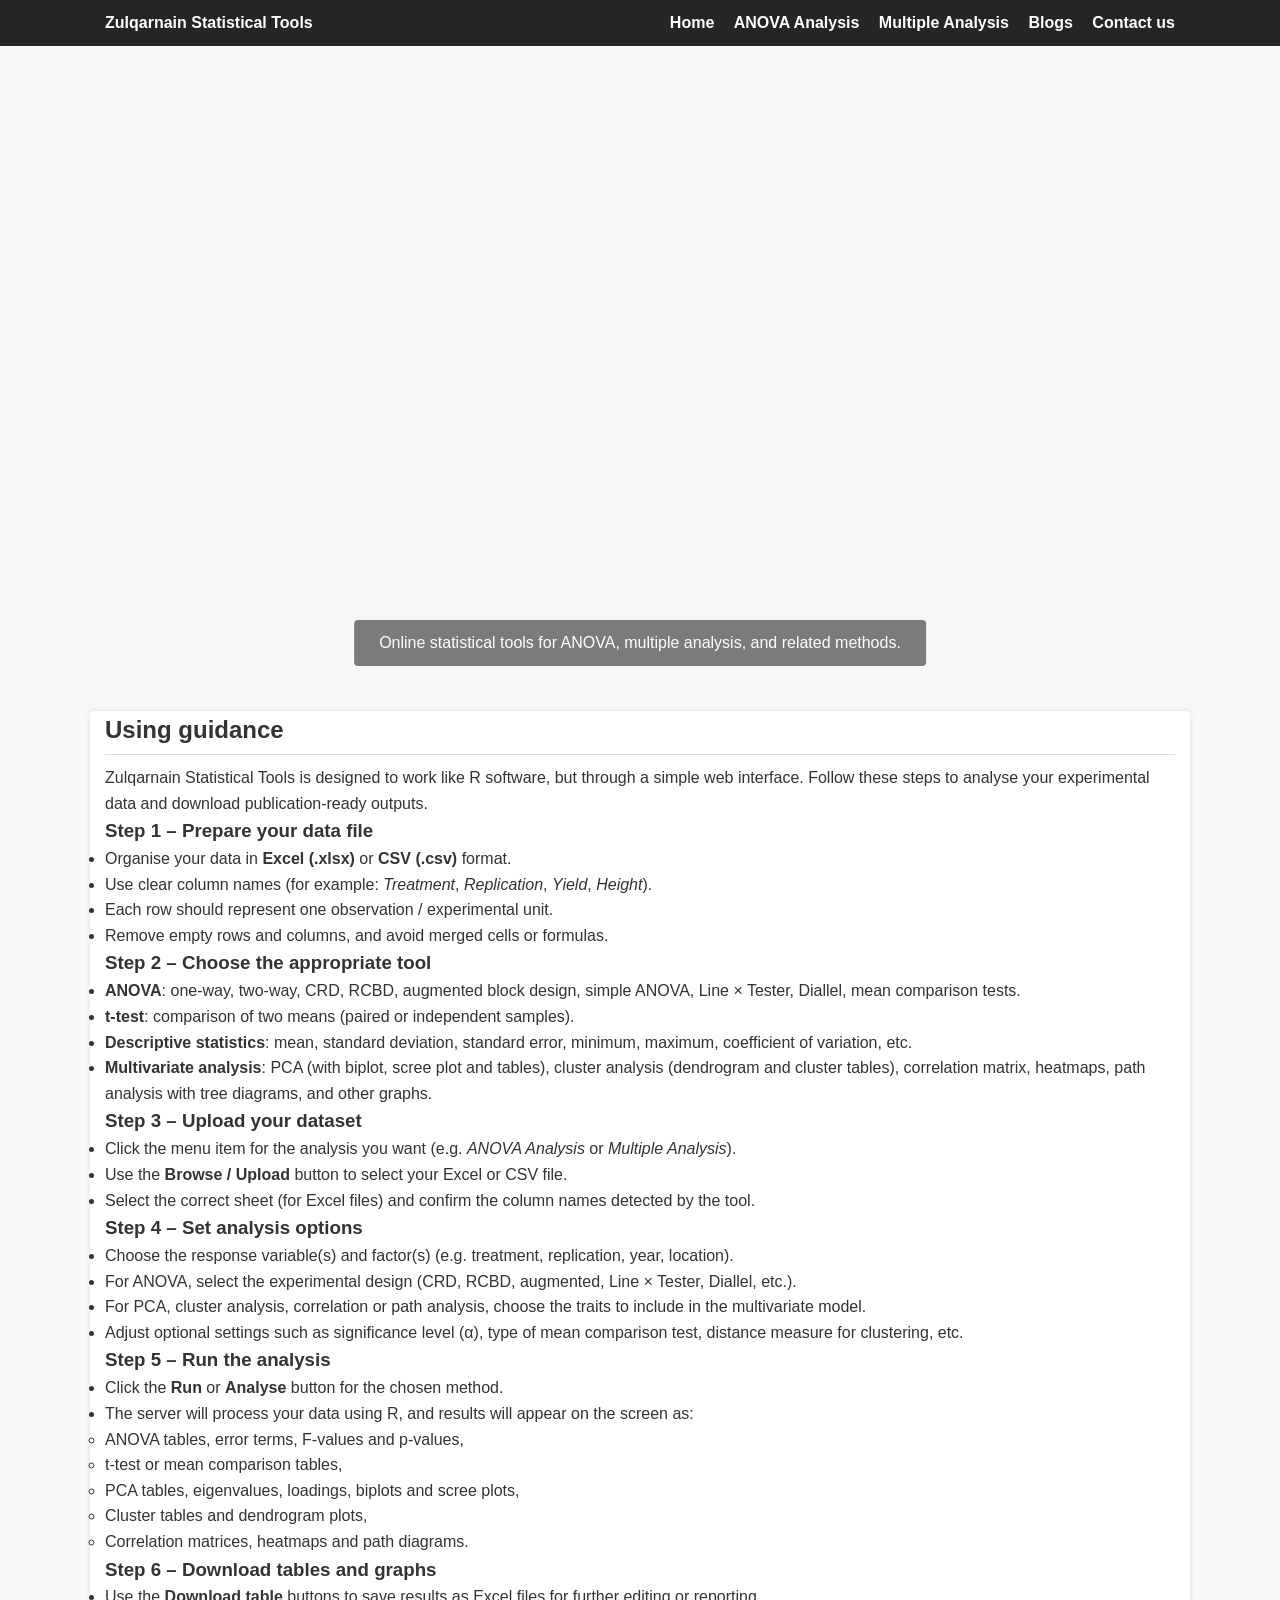
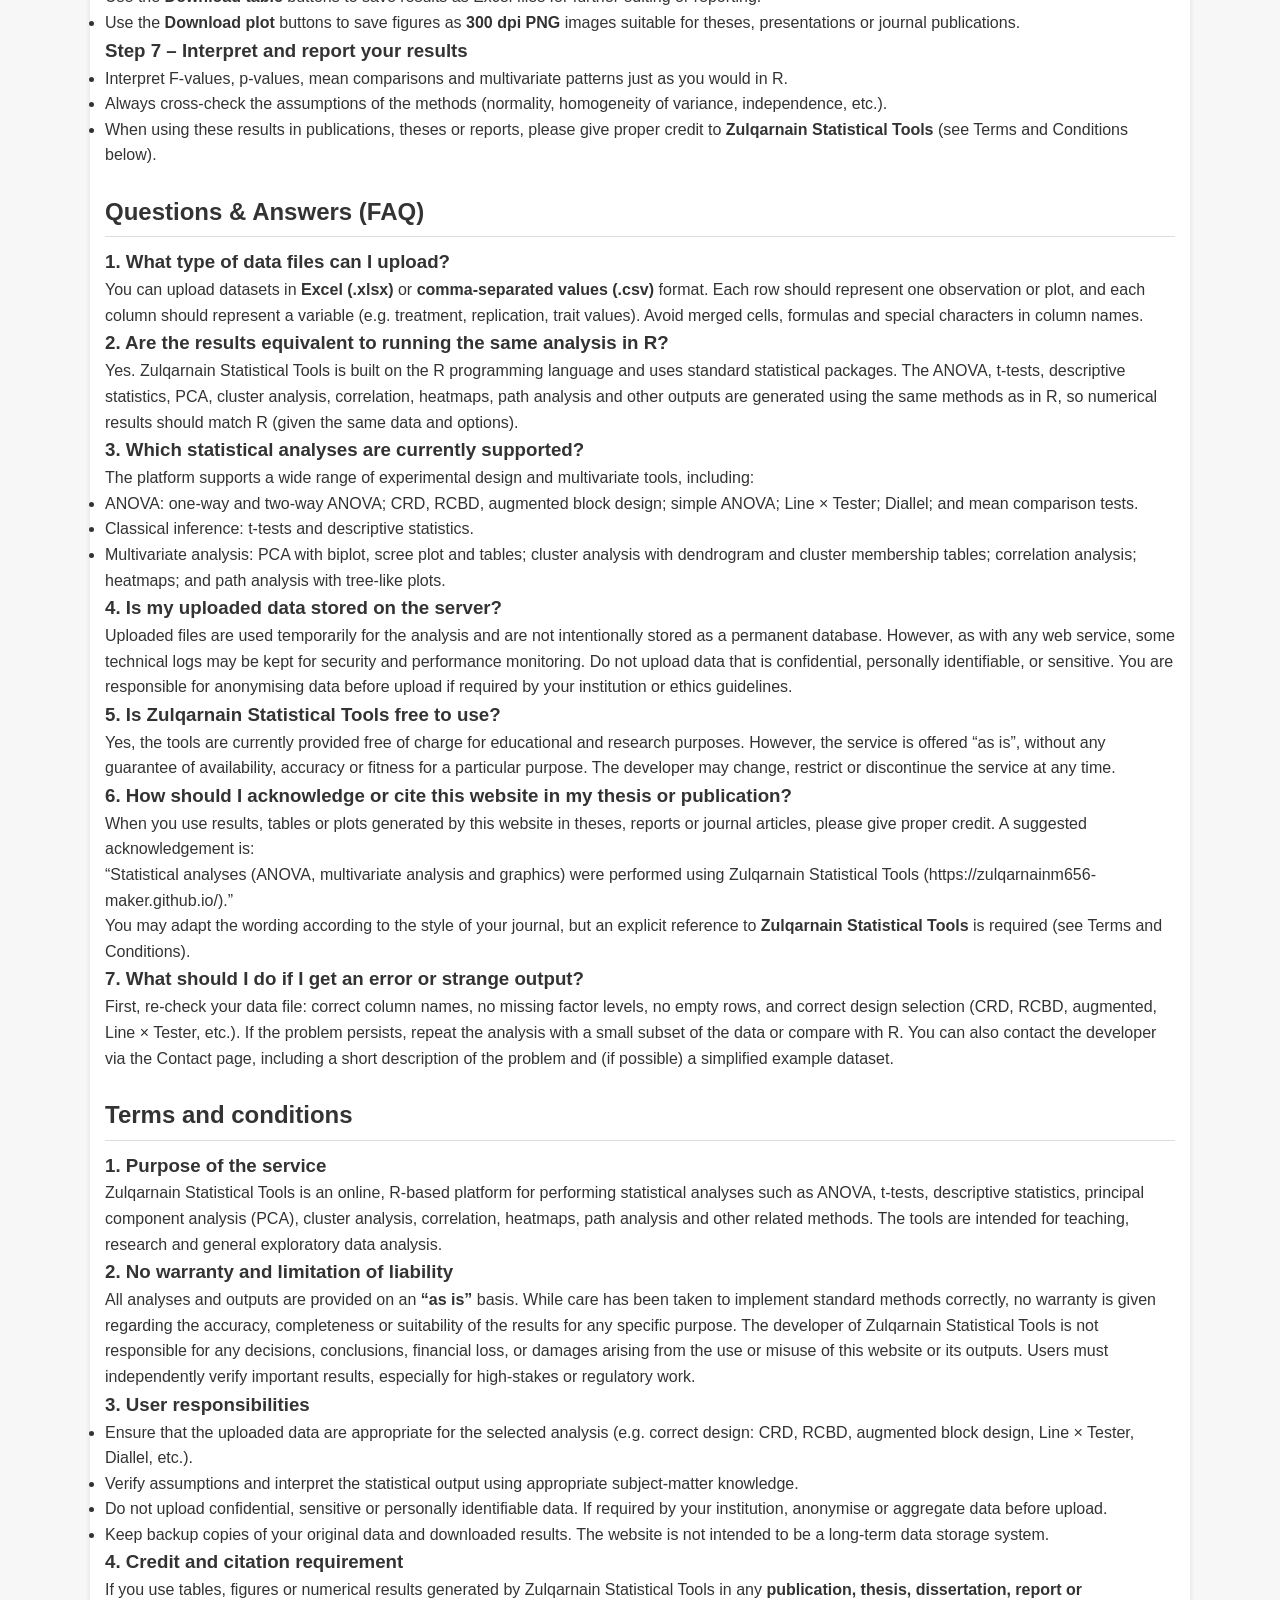
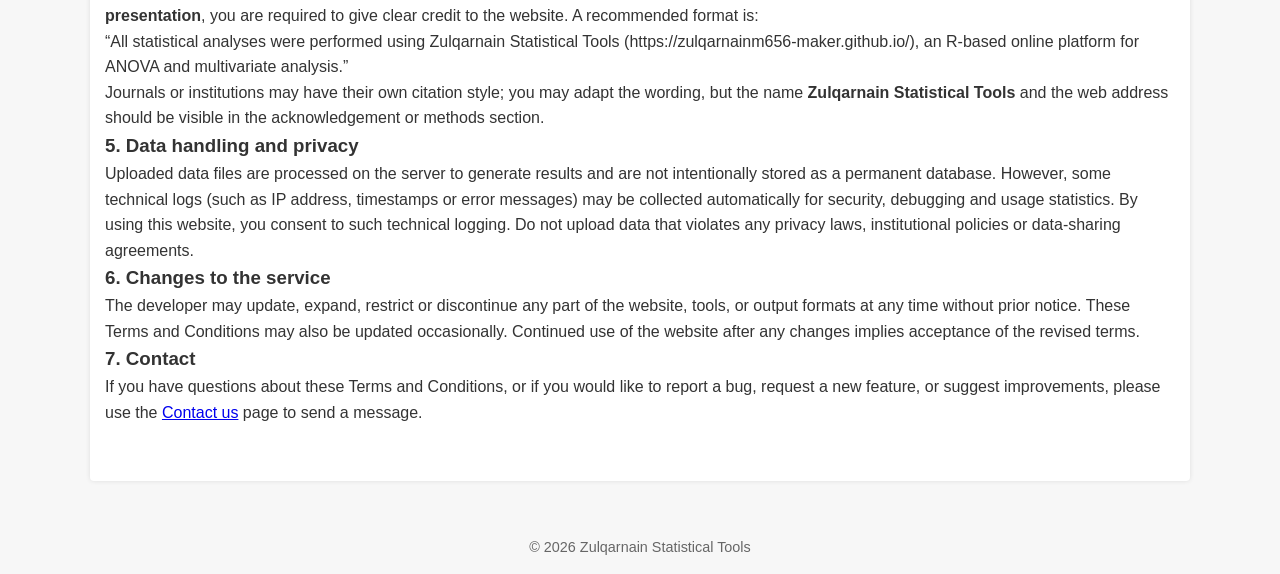
<file: index.html>
<!DOCTYPE html>
<html lang="en">
<head>
  <meta charset="UTF-8">
  <title>Zulqarnain Statistical Tools | Free Online ANOVA & Multivariate Analysis</title>

  <!-- SEO description -->
  <meta name="description" content="Zulqarnain Statistical Tools is a free online R-based platform for ANOVA, t-tests, descriptive statistics, PCA, cluster analysis, correlation, heatmaps, path analysis and more. Upload Excel or CSV experimental data and download publication-ready tables and 300 dpi plots.">

  <meta name="viewport" content="width=device-width, initial-scale=1.0">
  <link rel="stylesheet" href="style.css">
</head>
<body>

<!-- Top navigation bar -->
<header>
  <div class="nav-container">
    <div class="logo">Zulqarnain Statistical Tools</div>
    <nav>
      <a href="index.html">Home</a>
      <a href="anova.html">ANOVA Analysis</a>
      <a href="multiple.html">Multiple Analysis</a>
      <a href="blogs.html">Blogs</a>
      <a href="contact.html">Contact us</a>
    </nav>
  </div>
</header>

<!-- Hero section with full video (no cropping) -->
<div class="hero">
  <div class="video-bg">
    <video autoplay muted loop playsinline>
      <!-- IMPORTANT: file name must match your uploaded video -->
      <source src="background.mp4" type="video/mp4">
      Your browser does not support the video tag.
    </video>

    <!-- Text at bottom of video -->
    <div class="hero-overlay">
      <p>Online statistical tools for ANOVA, multiple analysis, and related methods.</p>
    </div>
  </div>
</div>

<!-- Main white content area -->
<div class="main-content">

  <!-- Adsterra container banner -->
  <section>
    <div style="margin: 10px auto; text-align: center;">
      <script async="async" data-cfasync="false" src="https://pl28390205.effectivegatecpm.com/11fd71481930a85fa5bb94b44e6e3731/invoke.js"></script>
      <div id="container-11fd71481930a85fa5bb94b44e6e3731"></div>
    </div>
  </section>

  <!-- USING GUIDANCE -->
  <section id="guidance">
    <h2>Using guidance</h2>

    <p>Zulqarnain Statistical Tools is designed to work like R software, but through a simple web interface. Follow these steps to analyse your experimental data and download publication‑ready outputs.</p>

    <h3>Step 1 – Prepare your data file</h3>
    <ul>
      <li>Organise your data in <strong>Excel (.xlsx)</strong> or <strong>CSV (.csv)</strong> format.</li>
      <li>Use clear column names (for example: <em>Treatment</em>, <em>Replication</em>, <em>Yield</em>, <em>Height</em>).</li>
      <li>Each row should represent one observation / experimental unit.</li>
      <li>Remove empty rows and columns, and avoid merged cells or formulas.</li>
    </ul>

    <h3>Step 2 – Choose the appropriate tool</h3>
    <ul>
      <li><strong>ANOVA</strong>: one‑way, two‑way, CRD, RCBD, augmented block design, simple ANOVA, Line × Tester, Diallel, mean comparison tests.</li>
      <li><strong>t‑test</strong>: comparison of two means (paired or independent samples).</li>
      <li><strong>Descriptive statistics</strong>: mean, standard deviation, standard error, minimum, maximum, coefficient of variation, etc.</li>
      <li><strong>Multivariate analysis</strong>: PCA (with biplot, scree plot and tables), cluster analysis (dendrogram and cluster tables), correlation matrix, heatmaps, path analysis with tree diagrams, and other graphs.</li>
    </ul>

    <h3>Step 3 – Upload your dataset</h3>
    <ul>
      <li>Click the menu item for the analysis you want (e.g. <em>ANOVA Analysis</em> or <em>Multiple Analysis</em>).</li>
      <li>Use the <strong>Browse / Upload</strong> button to select your Excel or CSV file.</li>
      <li>Select the correct sheet (for Excel files) and confirm the column names detected by the tool.</li>
    </ul>

    <h3>Step 4 – Set analysis options</h3>
    <ul>
      <li>Choose the response variable(s) and factor(s) (e.g. treatment, replication, year, location).</li>
      <li>For ANOVA, select the experimental design (CRD, RCBD, augmented, Line × Tester, Diallel, etc.).</li>
      <li>For PCA, cluster analysis, correlation or path analysis, choose the traits to include in the multivariate model.</li>
      <li>Adjust optional settings such as significance level (α), type of mean comparison test, distance measure for clustering, etc.</li>
    </ul>

    <h3>Step 5 – Run the analysis</h3>
    <ul>
      <li>Click the <strong>Run</strong> or <strong>Analyse</strong> button for the chosen method.</li>
      <li>The server will process your data using R, and results will appear on the screen as:</li>
      <ul>
        <li>ANOVA tables, error terms, F‑values and p‑values,</li>
        <li>t‑test or mean comparison tables,</li>
        <li>PCA tables, eigenvalues, loadings, biplots and scree plots,</li>
        <li>Cluster tables and dendrogram plots,</li>
        <li>Correlation matrices, heatmaps and path diagrams.</li>
      </ul>
    </ul>

    <h3>Step 6 – Download tables and graphs</h3>
    <ul>
      <li>Use the <strong>Download table</strong> buttons to save results as Excel files for further editing or reporting.</li>
      <li>Use the <strong>Download plot</strong> buttons to save figures as <strong>300 dpi PNG</strong> images suitable for theses, presentations or journal publications.</li>
    </ul>

    <h3>Step 7 – Interpret and report your results</h3>
    <ul>
      <li>Interpret F‑values, p‑values, mean comparisons and multivariate patterns just as you would in R.</li>
      <li>Always cross‑check the assumptions of the methods (normality, homogeneity of variance, independence, etc.).</li>
      <li>When using these results in publications, theses or reports, please give proper credit to <strong>Zulqarnain Statistical Tools</strong> (see Terms and Conditions below).</li>
    </ul>
  </section>

  <!-- Q & A -->
  <section id="qa">
    <h2>Questions &amp; Answers (FAQ)</h2>

    <h3>1. What type of data files can I upload?</h3>
    <p>You can upload datasets in <strong>Excel (.xlsx)</strong> or <strong>comma‑separated values (.csv)</strong> format. Each row should represent one observation or plot, and each column should represent a variable (e.g. treatment, replication, trait values). Avoid merged cells, formulas and special characters in column names.</p>

    <h3>2. Are the results equivalent to running the same analysis in R?</h3>
    <p>Yes. Zulqarnain Statistical Tools is built on the R programming language and uses standard statistical packages. The ANOVA, t‑tests, descriptive statistics, PCA, cluster analysis, correlation, heatmaps, path analysis and other outputs are generated using the same methods as in R, so numerical results should match R (given the same data and options).</p>

    <h3>3. Which statistical analyses are currently supported?</h3>
    <p>The platform supports a wide range of experimental design and multivariate tools, including:</p>
    <ul>
      <li>ANOVA: one‑way and two‑way ANOVA; CRD, RCBD, augmented block design; simple ANOVA; Line × Tester; Diallel; and mean comparison tests.</li>
      <li>Classical inference: t‑tests and descriptive statistics.</li>
      <li>Multivariate analysis: PCA with biplot, scree plot and tables; cluster analysis with dendrogram and cluster membership tables; correlation analysis; heatmaps; and path analysis with tree‑like plots.</li>
    </ul>

    <h3>4. Is my uploaded data stored on the server?</h3>
    <p>Uploaded files are used temporarily for the analysis and are not intentionally stored as a permanent database. However, as with any web service, some technical logs may be kept for security and performance monitoring. Do not upload data that is confidential, personally identifiable, or sensitive. You are responsible for anonymising data before upload if required by your institution or ethics guidelines.</p>

    <h3>5. Is Zulqarnain Statistical Tools free to use?</h3>
    <p>Yes, the tools are currently provided free of charge for educational and research purposes. However, the service is offered “as is”, without any guarantee of availability, accuracy or fitness for a particular purpose. The developer may change, restrict or discontinue the service at any time.</p>

    <h3>6. How should I acknowledge or cite this website in my thesis or publication?</h3>
    <p>When you use results, tables or plots generated by this website in theses, reports or journal articles, please give proper credit. A suggested acknowledgement is:</p>
    <blockquote>
      “Statistical analyses (ANOVA, multivariate analysis and graphics) were performed using Zulqarnain Statistical Tools (https://zulqarnainm656-maker.github.io/).”
    </blockquote>
    <p>You may adapt the wording according to the style of your journal, but an explicit reference to <strong>Zulqarnain Statistical Tools</strong> is required (see Terms and Conditions).</p>

    <h3>7. What should I do if I get an error or strange output?</h3>
    <p>First, re‑check your data file: correct column names, no missing factor levels, no empty rows, and correct design selection (CRD, RCBD, augmented, Line × Tester, etc.). If the problem persists, repeat the analysis with a small subset of the data or compare with R. You can also contact the developer via the Contact page, including a short description of the problem and (if possible) a simplified example dataset.</p>
  </section>

  <!-- TERMS AND CONDITIONS -->
  <section id="terms">
    <h2>Terms and conditions</h2>

    <h3>1. Purpose of the service</h3>
    <p>Zulqarnain Statistical Tools is an online, R‑based platform for performing statistical analyses such as ANOVA, t‑tests, descriptive statistics, principal component analysis (PCA), cluster analysis, correlation, heatmaps, path analysis and other related methods. The tools are intended for teaching, research and general exploratory data analysis.</p>

    <h3>2. No warranty and limitation of liability</h3>
    <p>All analyses and outputs are provided on an <strong>“as is”</strong> basis. While care has been taken to implement standard methods correctly, no warranty is given regarding the accuracy, completeness or suitability of the results for any specific purpose. The developer of Zulqarnain Statistical Tools is not responsible for any decisions, conclusions, financial loss, or damages arising from the use or misuse of this website or its outputs. Users must independently verify important results, especially for high‑stakes or regulatory work.</p>

    <h3>3. User responsibilities</h3>
    <ul>
      <li>Ensure that the uploaded data are appropriate for the selected analysis (e.g. correct design: CRD, RCBD, augmented block design, Line × Tester, Diallel, etc.).</li>
      <li>Verify assumptions and interpret the statistical output using appropriate subject‑matter knowledge.</li>
      <li>Do not upload confidential, sensitive or personally identifiable data. If required by your institution, anonymise or aggregate data before upload.</li>
      <li>Keep backup copies of your original data and downloaded results. The website is not intended to be a long‑term data storage system.</li>
    </ul>

    <h3>4. Credit and citation requirement</h3>
    <p>If you use tables, figures or numerical results generated by Zulqarnain Statistical Tools in any <strong>publication, thesis, dissertation, report or presentation</strong>, you are required to give clear credit to the website. A recommended format is:</p>
    <blockquote>
      “All statistical analyses were performed using Zulqarnain Statistical Tools (https://zulqarnainm656-maker.github.io/), an R‑based online platform for ANOVA and multivariate analysis.”
    </blockquote>
    <p>Journals or institutions may have their own citation style; you may adapt the wording, but the name <strong>Zulqarnain Statistical Tools</strong> and the web address should be visible in the acknowledgement or methods section.</p>

    <h3>5. Data handling and privacy</h3>
    <p>Uploaded data files are processed on the server to generate results and are not intentionally stored as a permanent database. However, some technical logs (such as IP address, timestamps or error messages) may be collected automatically for security, debugging and usage statistics. By using this website, you consent to such technical logging. Do not upload data that violates any privacy laws, institutional policies or data‑sharing agreements.</p>

    <h3>6. Changes to the service</h3>
    <p>The developer may update, expand, restrict or discontinue any part of the website, tools, or output formats at any time without prior notice. These Terms and Conditions may also be updated occasionally. Continued use of the website after any changes implies acceptance of the revised terms.</p>

    <h3>7. Contact</h3>
    <p>If you have questions about these Terms and Conditions, or if you would like to report a bug, request a new feature, or suggest improvements, please use the <a href="contact.html">Contact us</a> page to send a message.</p>
  </section>

</div>

<footer>
  &copy; 2026 Zulqarnain Statistical Tools
</footer>

</body>
</html>
</file>
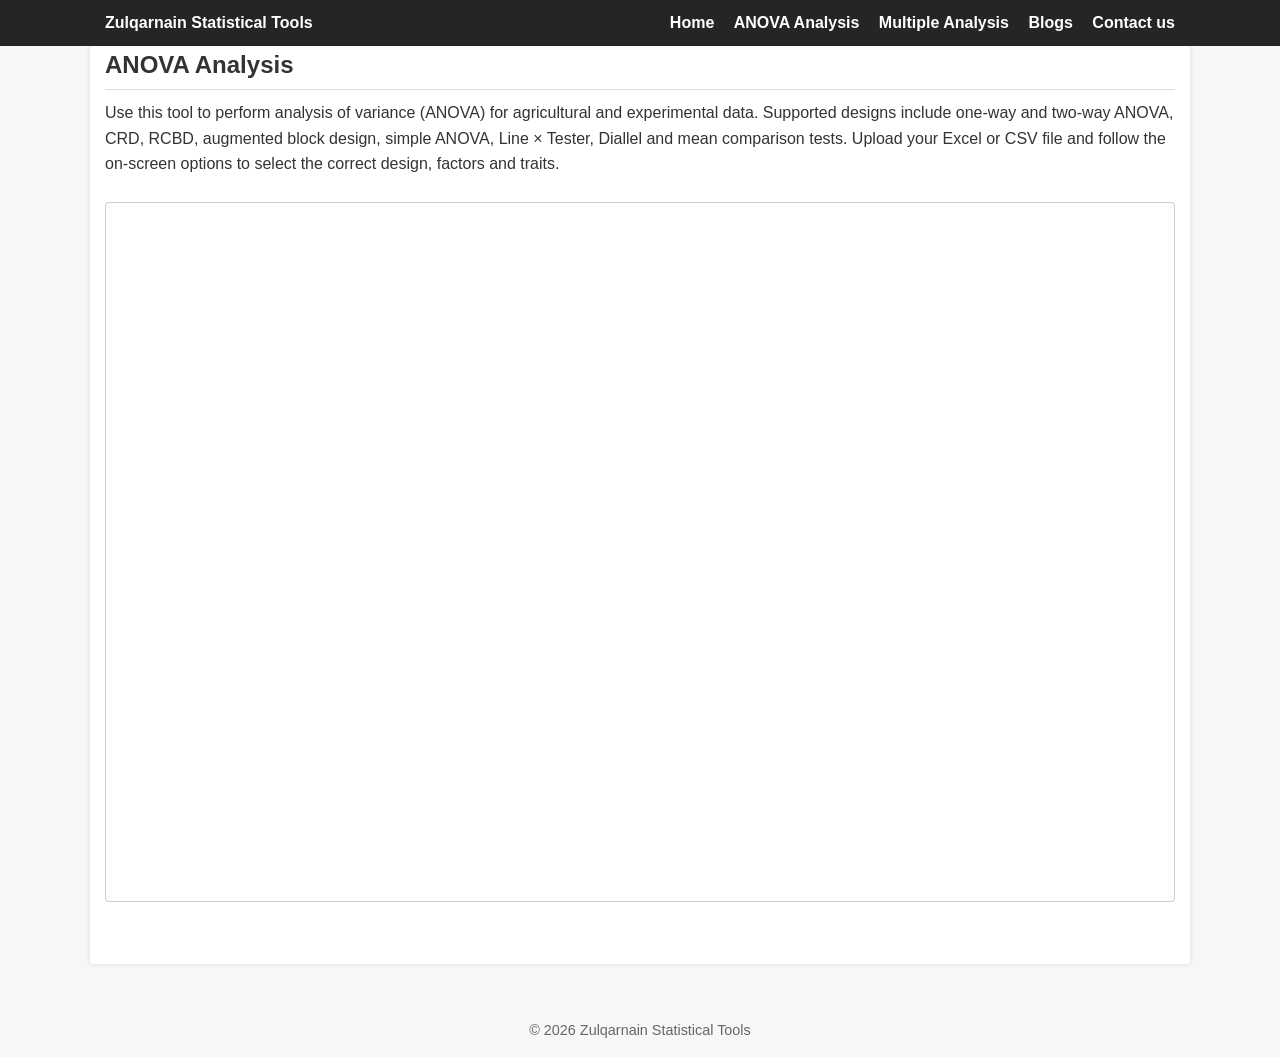
<file: anova.html>
<!DOCTYPE html>
<html lang="en">
<head>
  <meta charset="UTF-8">
  <title>ANOVA Analysis | Zulqarnain Statistical Tools</title>

  <meta name="description" content="Run one-way and two-way ANOVA, CRD, RCBD, augmented block design, Line × Tester, Diallel and mean comparison tests online with Zulqarnain Statistical Tools. Upload Excel or CSV data and download publication-ready tables and plots.">

  <meta name="viewport" content="width=device-width, initial-scale=1.0">
  <link rel="stylesheet" href="style.css">
</head>
<body>

<header>
  <div class="nav-container">
    <div class="logo">Zulqarnain Statistical Tools</div>
    <nav>
      <a href="index.html">Home</a>
      <a href="anova.html">ANOVA Analysis</a>
      <a href="multiple.html">Multiple Analysis</a>
      <a href="blogs.html">Blogs</a>
      <a href="contact.html">Contact us</a>
    </nav>
  </div>
</header>

<div class="main-content">
  <section>
    <h1>ANOVA Analysis</h1>
    <p>
      Use this tool to perform analysis of variance (ANOVA) for agricultural and experimental data.
      Supported designs include one‑way and two‑way ANOVA, CRD, RCBD, augmented block design, simple ANOVA,
      Line × Tester, Diallel and mean comparison tests. Upload your Excel or CSV file and follow the on‑screen
      options to select the correct design, factors and traits.
    </p>
  </section>

  <section>
    <iframe
      class="shiny-app"
      src="https://zdanalysis.shinyapps.io/anova/">
    </iframe>
  </section>
</div>

<footer>
  &copy; 2026 Zulqarnain Statistical Tools
</footer>

<!-- Popunder ad (ANOVA page) -->
<script src="https://pl28390098.effectivegatecpm.com/47/59/38/4759384f565680fc1e2193c49557c679.js"></script>

</body>
</html>
</file>
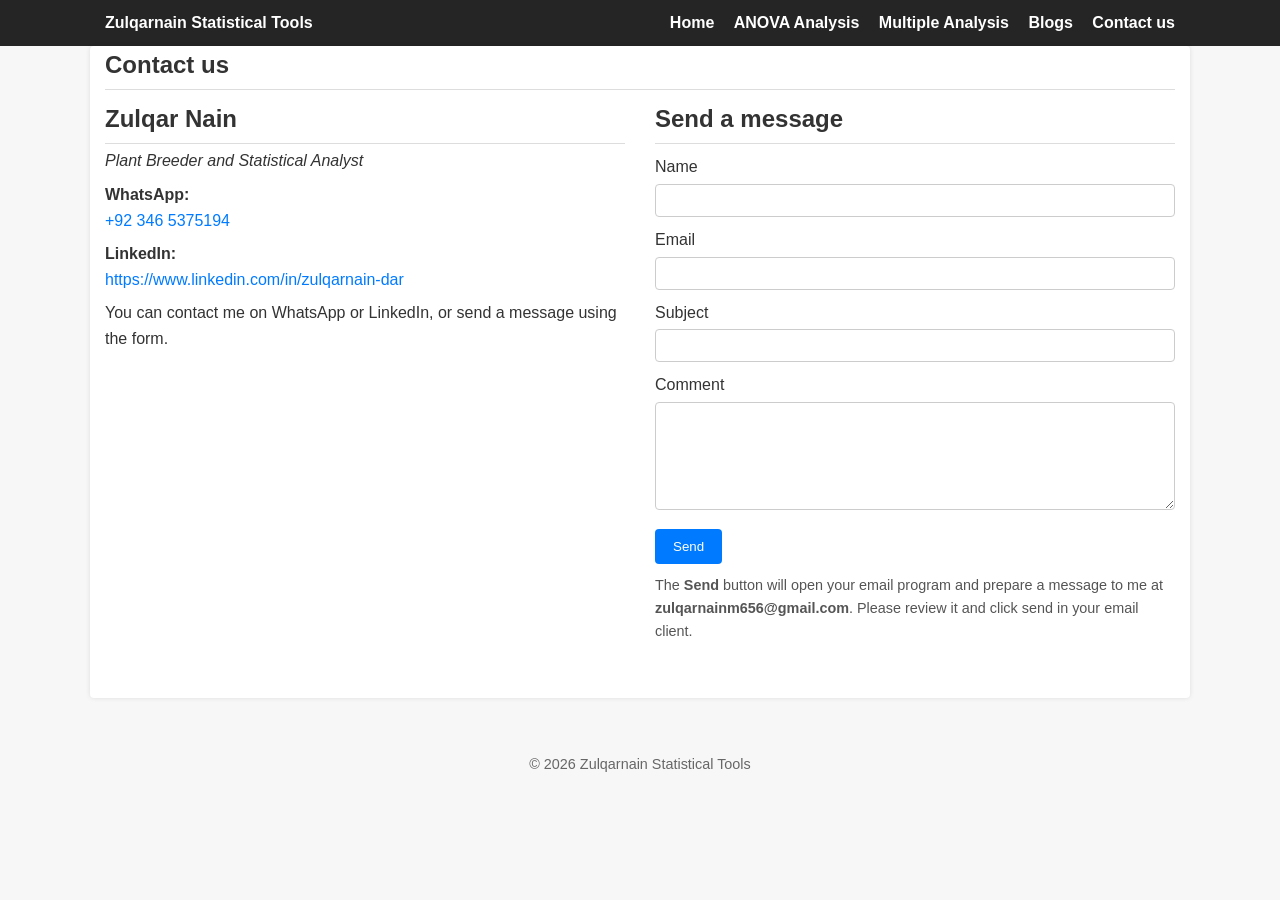
<file: contact.html>
<!DOCTYPE html>
<html lang="en">
<head>
  <meta charset="UTF-8">
  <title>Contact us | Zulqarnain Statistical Tools</title>

  <meta name="description" content="Contact Zulqar Nain, plant breeder and statistical analyst, developer of Zulqarnain Statistical Tools. Send questions or suggestions about ANOVA, multivariate analysis and other tools.">

  <meta name="viewport" content="width=device-width, initial-scale=1.0">
  <link rel="stylesheet" href="style.css">
</head>
<body>

<header>
  <div class="nav-container">
    <div class="logo">Zulqarnain Statistical Tools</div>
    <nav>
      <a href="index.html">Home</a>
      <a href="anova.html">ANOVA Analysis</a>
      <a href="multiple.html">Multiple Analysis</a>
      <a href="blogs.html">Blogs</a>
      <a href="contact.html">Contact us</a>
    </nav>
  </div>
</header>

<div class="main-content">
  <section>
    <h1>Contact us</h1>

    <div class="contact-container">
      <!-- LEFT SIDE: your info -->
      <div class="contact-info">
        <h2>Zulqar Nain</h2>
        <p class="contact-role">Plant Breeder and Statistical Analyst</p>

        <p><strong>WhatsApp:</strong><br>
          <a href="https://wa.me/923465375194" target="_blank">+92 346 5375194</a>
        </p>

        <p><strong>LinkedIn:</strong><br>
          <a href="https://www.linkedin.com/in/zulqarnain-dar" target="_blank">
            https://www.linkedin.com/in/zulqarnain-dar
          </a>
        </p>

        <p>You can contact me on WhatsApp or LinkedIn, or send a message using the form.</p>
      </div>

      <!-- RIGHT SIDE: contact form -->
      <div class="contact-form">
        <h2>Send a message</h2>

        <!-- This will open the visitor's email client to send to your Gmail -->
        <form action="mailto:zulqarnainm656@gmail.com" method="post" enctype="text/plain">
          <label for="name">Name</label>
          <input id="name" type="text" name="Name" required>

          <label for="email">Email</label>
          <input id="email" type="email" name="Email" required>

          <label for="subject">Subject</label>
          <input id="subject" type="text" name="Subject" required>

          <label for="comment">Comment</label>
          <textarea id="comment" name="Comment" rows="6" required></textarea>

          <button type="submit">Send</button>
        </form>

        <p class="contact-note">
          The <strong>Send</strong> button will open your email program and prepare a message to me
          at <strong>zulqarnainm656@gmail.com</strong>. Please review it and click send in your email client.
        </p>
      </div>
    </div>
  </section>
</div>

<footer>
  &copy; 2026 Zulqarnain Statistical Tools
</footer>

</body>
</html>
</file>
<file: style.css>
/* Reset / basics */
* {
  box-sizing: border-box;
  margin: 0;
  padding: 0;
}

body {
  font-family: Arial, sans-serif;
  line-height: 1.6;
  background-color: #f7f7f7;
  color: #333;
}

/* Header and navigation */
header {
  background-color: rgba(0, 0, 0, 0.85);
  color: #fff;
  padding: 10px 0;
  position: sticky;
  top: 0;
  z-index: 10;
}

.nav-container {
  max-width: 1100px;
  margin: 0 auto;
  display: flex;
  justify-content: space-between;
  align-items: center;
  padding: 0 15px;
}

.logo {
  font-weight: bold;
}

nav a {
  color: #fff;
  margin-left: 15px;
  text-decoration: none;
  font-weight: bold;
}

nav a:hover {
  text-decoration: underline;
}

/* HERO with full video (no cropping) */
.hero {
  position: relative;
  color: #fff;
  text-align: center;
  margin-bottom: 20px;
}

.video-bg {
  position: relative;
}

/* Video keeps aspect ratio; no part is cut off */
.video-bg video {
  display: block;
  width: 100%;
  height: auto;      /* height adjusts automatically; no cropping */
}

/* Text box at bottom of video */
.hero-overlay {
  position: absolute;
  left: 50%;
  bottom: 20px;
  transform: translateX(-50%);
  background-color: rgba(0, 0, 0, 0.5);
  padding: 10px 25px;
  border-radius: 4px;
}

/* Main white content area */
.main-content {
  max-width: 1100px;
  margin: 0 auto 40px;
  padding: 0 15px 30px;
  background-color: #fff;
  border-radius: 4px;
  box-shadow: 0 0 5px rgba(0, 0, 0, 0.1);
}

section {
  margin-bottom: 25px;
}

section h1,
section h2 {
  margin-bottom: 10px;
  border-bottom: 1px solid #ddd;
  padding-bottom: 5px;
}

/* Shiny app iframe (for ANOVA / Multiple pages) */
iframe.shiny-app {
  width: 100%;
  height: 700px;
  border: 1px solid #ccc;
  border-radius: 4px;
}

/* Footer */
footer {
  text-align: center;
  padding: 15px 0;
  color: #666;
  font-size: 0.9em;
}

/* Contact form (for contact.html if you add it) */
form label {
  display: block;
  margin-top: 10px;
}

form input,
form textarea {
  width: 100%;
  padding: 8px;
  margin-top: 4px;
  border: 1px solid #ccc;
  border-radius: 4px;
}

form button {
  margin-top: 12px;
  padding: 10px 18px;
  border: none;
  background-color: #007bff;
  color: #fff;
  border-radius: 4px;
  cursor: pointer;
}

form button:hover {
  background-color: #0056b3;
}

/* Contact page layout */
.contact-container {
  display: flex;
  flex-wrap: wrap;
  gap: 30px;
}

.contact-info,
.contact-form {
  flex: 1 1 260px;
}

.contact-info h2 {
  margin-bottom: 4px;
}

.contact-role {
  font-style: italic;
  margin-bottom: 10px;
}

.contact-info p {
  margin-bottom: 8px;
}

.contact-info a {
  color: #007bff;
  text-decoration: none;
  word-break: break-all;
}

.contact-info a:hover {
  text-decoration: underline;
}

.contact-note {
  margin-top: 10px;
  font-size: 0.9em;
  color: #555;
}

/* Blog page */
.blog-list {
  display: flex;
  flex-direction: column;
  gap: 30px;
}

.blog-post {
  border-bottom: 1px solid #ddd;
  padding-bottom: 20px;
}

.blog-post:last-child {
  border-bottom: none;
}

.blog-post h2 {
  margin-bottom: 5px;
}

.blog-meta {
  font-size: 0.9em;
  color: #666;
  margin-bottom: 10px;
}

.blog-image-wrapper {
  margin: 10px 0 15px;
}

.blog-image {
  max-width: 100%;
  height: auto;
  border-radius: 4px;
  box-shadow: 0 0 4px rgba(0, 0, 0, 0.15);
}

.blog-body p {
  margin-bottom: 10px;
}
</file>
